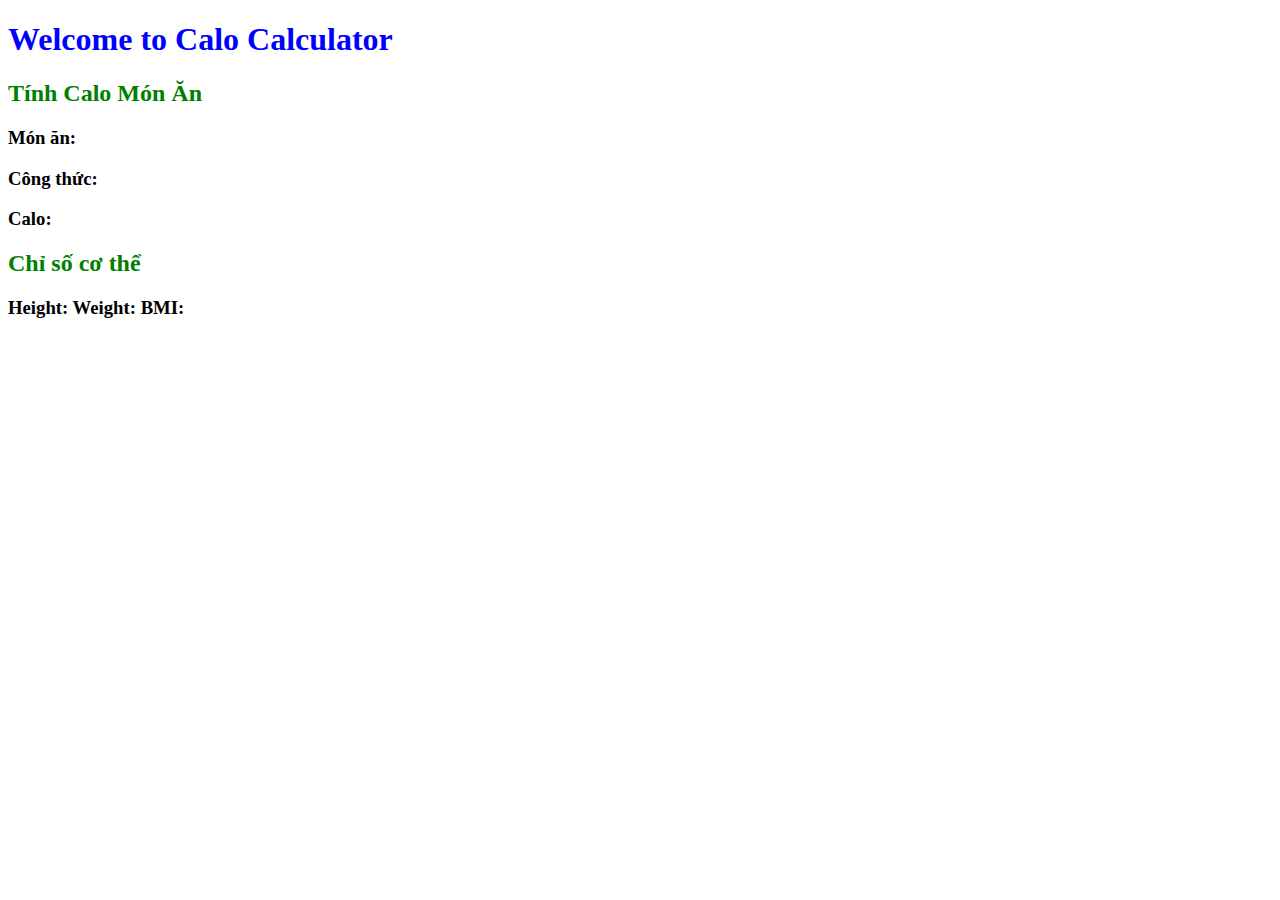
<file: index.html>
<!DOCTYPE html>
<html lang = "vi">
    <head>
        <meta charset="utf-8">
        <title>CaloCaculate</title>
        <style>
            h1{
                color: blue
            }
            h2{
                color: green
            }
        </style>
    </head>

    <body>
        <h1>Welcome to Calo Calculator</h1>
        <h2>Tính Calo Món Ăn</h2>
        <h3>Món ăn: </h3>
        <h3>Công thức: </h3>
        <h3>Calo: </h3>
        <h2>Chỉ số cơ thể</h2>
        <h3>Height: Weight: BMI: </h3>
    </body>
</html>
</file>
